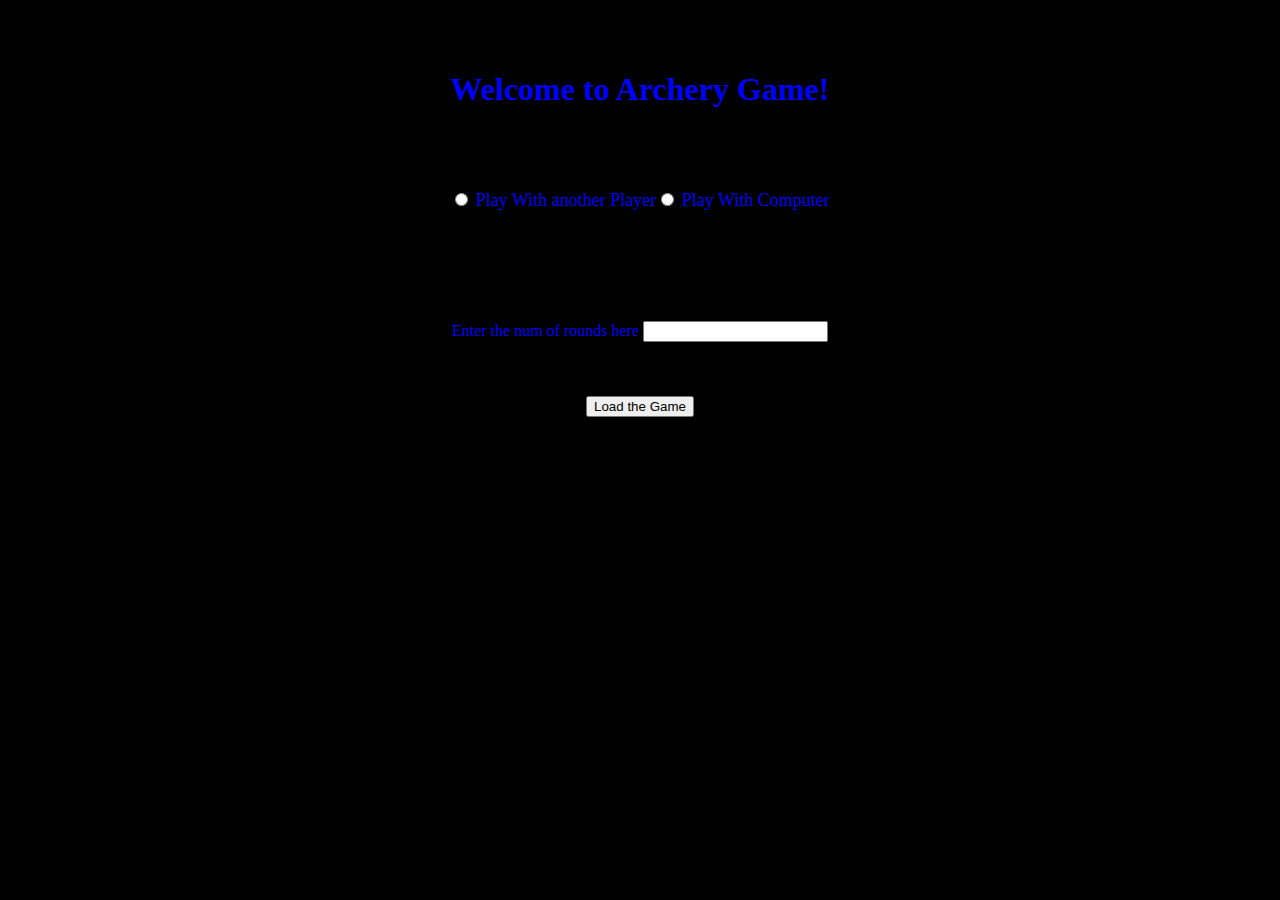
<file: index.html>
<!DOCTYPE html>

<html>

<head>
    <meta charset="utf-8">
    <meta http-equiv="X-UA-Compatible" content="IE=edge">
    <title></title>
    <meta name="description" content="">
    <meta name="viewport" content="width=device-width, initial-scale=1">
    <link rel="stylesheet" href="style.css">
</head>

<body>
    <form class="main">
        <h1>Welcome to Archery Game!</h1>
        <div class="playerSelectionCont">
            <div>
                <input id="playerSelection" type="radio" name="selection" value="twoPlayer">
                <label for="playerSelection">Play With another Player</label>
            </div>
            <div>
                <input id="computerSelection" type="radio" name="selection" value="computer">
                <label for="computerSelection">Play With Computer</label>
            </div>
        </div>
        <div class="roundSelection">
            <label for="roundsNumber">Enter the num of rounds here</label>
            <input id="roundsNumber" type="text">
        </div>
        <div class="loadGameButton">
            <button type="submit">Load the Game</button>
        </div>  
    </form>
    <script>
        const form = document.querySelector('.main')
        const roundNum = document.querySelector('#roundsNumber')

        form.addEventListener('submit', function (e) {
            e.preventDefault()
            const roundNumberValue = roundNum.value;

            const radio = document.querySelector('input[name= "selection"]:checked')
            localStorage.setItem('selection', radio.value)


            localStorage.setItem('roundsNum', roundNumberValue)

            window.location.href = "next.html"
        })
    </script>
</body>

</html>
</file>
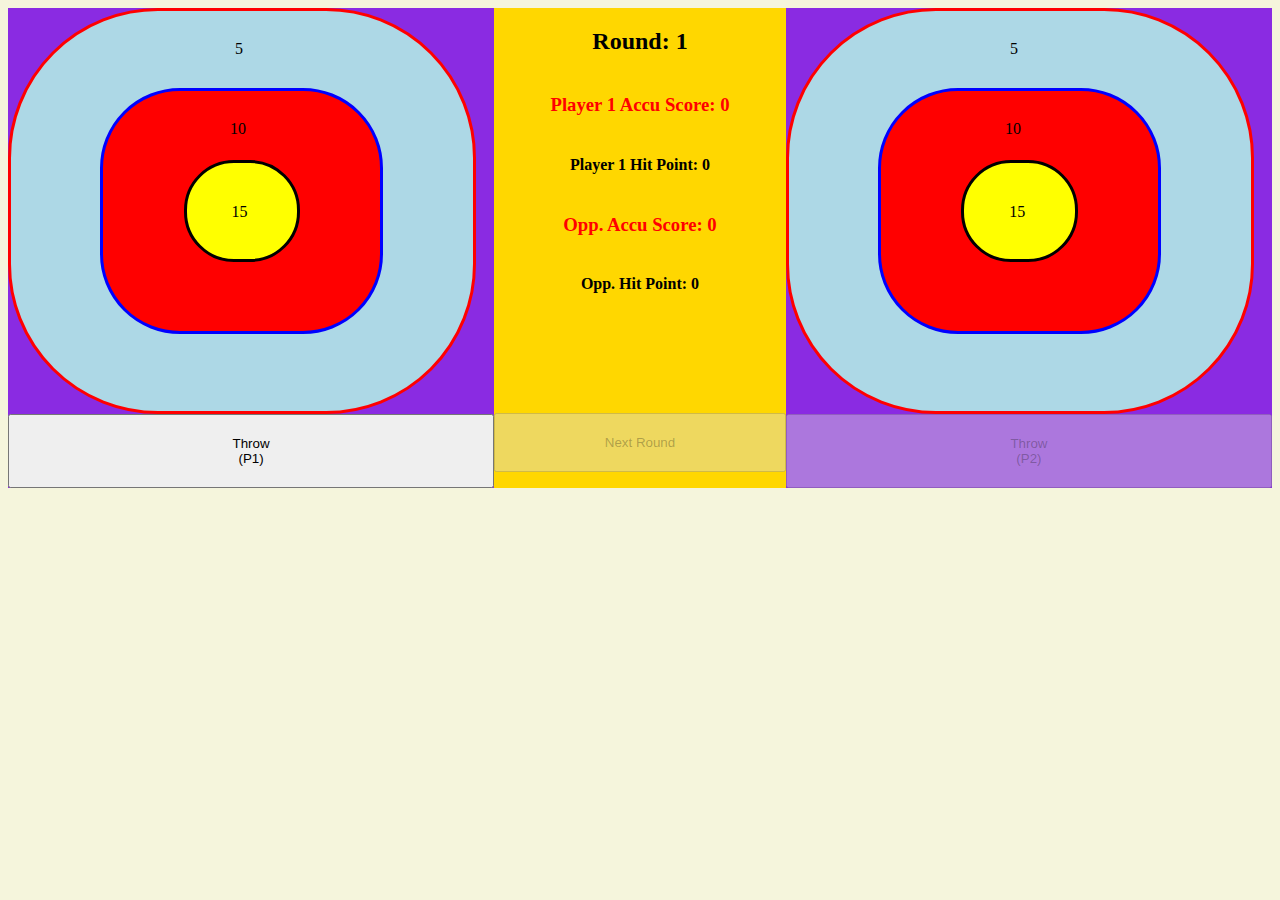
<file: gamePage.html>
<!DOCTYPE html>
<html>

<head>
    <meta charset="utf-8">
    <meta http-equiv="X-UA-Compatible" content="IE=edge">
    <title></title>
    <meta name="description" content="">
    <meta name="viewport" content="width=device-width, initial-scale=1">
    <link rel="stylesheet" href="style1.css">
</head>

<body>
    <div class="main">
        <div class="player1">
            <div class="board" id="board1">
                <div class="boardParent">
                    <div class="num">5</div>
                    <div class="boardChild">
                        <div class="num1">10</div>
                        <div class="boardGrandChild">
                            <div class="num2">15</div>
                        </div>
                    </div>
                </div>
            </div>
            <button id="player1Butt" onclick="main()">Throw <br> (P1)</button>
        </div>
        <div class="middle">
            <h2 class="roundInfo">Round info:</h2>
            <h3 id="player1AccuScore">Player 1 Accu score</h3>
            <h4 id="player1HitPoint">Player 1 hit point</h4>
            <h3 id="oppAccuScore">Opponent Accu score</h3>
            <h4 id="oppHitPoint">Opponent hit point</h4>
            <button id="roundUpButt" onclick="roundUp()">Next Round</button>
            <!-- <button onclick="compPlayer()">Replay</button> -->
        </div>
        <div class="player2">
            <div class="board" id="board2">
                <div class="boardParent">
                    <div class="numO">5</div>
                    <div class="boardChild">
                        <div class="numO1">10</div>
                        <div class="boardGrandChild">
                            <div class="numO2">15</div>

                        </div>
                    </div>
                </div>
            </div>
            <button id="player2Button" disabled="true" onclick="OppFun()">Throw <br> (P2)</button>
            <div class="popUp">
                <div class="disp">
                </div>
                <div>
                    <button id="rePlay" onclick="reLoad()">RePlay</button>
                    <button id="rePlay" onclick="goToSettings()">Go to Settings</button>
                </div>
            </div>
        </div>
    </div>
    </div>

    <script src="script.js" async defer></script>
</body>

</html>
</file>
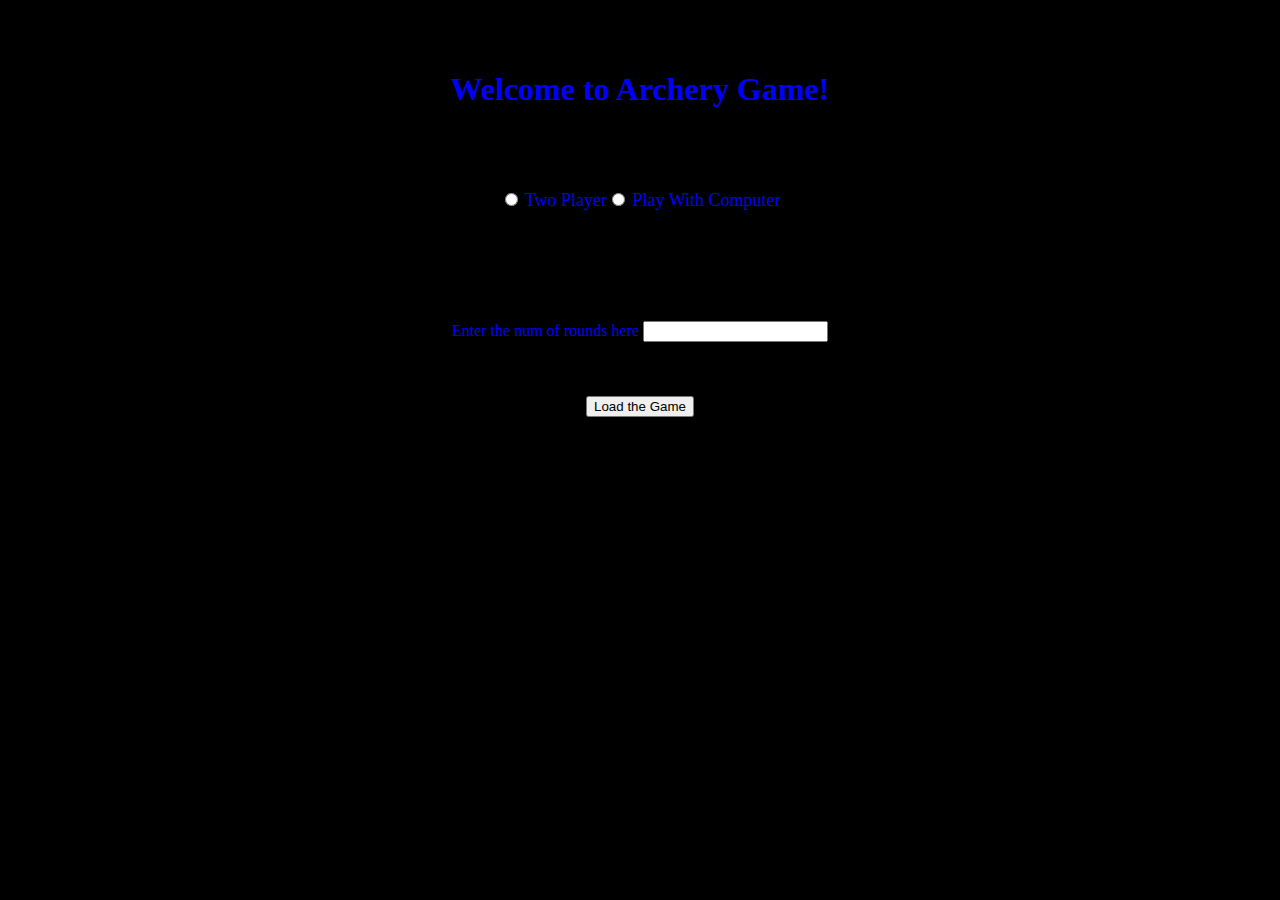
<file: initialPage.html>
<!DOCTYPE html>

<html>

<head>
    <meta charset="utf-8">
    <meta http-equiv="X-UA-Compatible" content="IE=edge">
    <title></title>
    <meta name="description" content="">
    <meta name="viewport" content="width=device-width, initial-scale=1">
    <link rel="stylesheet" href="style.css">
</head>

<body>
    <form class="main">
        <h1>Welcome to Archery Game!</h1>
        <div class="playerSelectionCont">
            <div>
                <input id="playerSelection" type="radio" name="selection" value="twoPlayer">
                <label for="playerSelection">Two Player</label>
            </div>
            <div>
                <input id="computerSelection" type="radio" name="selection" value="computer">
                <label for="computerSelection">Play With Computer</label>
            </div>
        </div>
        <div class="roundSelection">
            <label for="roundsNumber">Enter the num of rounds here</label>
            <input id="roundsNumber" type="text">
        </div>
        <div class="loadGameButton">
            <button type="submit">Load the Game</button>
        </div>
    </form>
    <script>
        const form = document.querySelector('.main')
        const roundNum = document.querySelector('#roundsNumber')

        form.addEventListener('submit', function (e) {
            e.preventDefault()
            const roundNumberValue = roundNum.value;

            const radio = document.querySelector('input[name= "selection"]:checked')
            localStorage.setItem('selection', radio.value)


            localStorage.setItem('roundsNum', roundNumberValue)

            window.location.href = "gamePage.html"
        })
    </script>
</body>

</html>
</file>
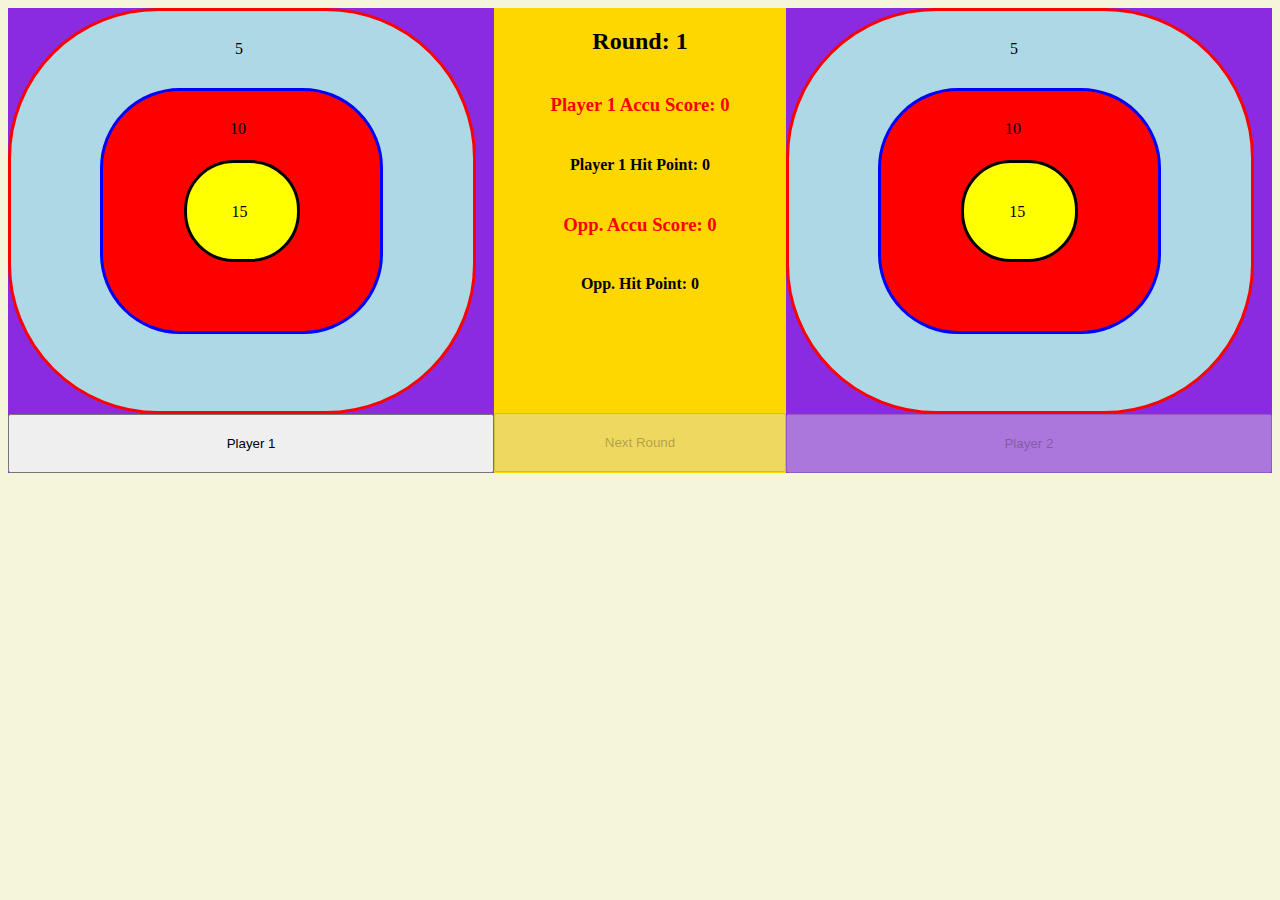
<file: next.html>
<!DOCTYPE html>
<html>

<head>
    <meta charset="utf-8">
    <meta http-equiv="X-UA-Compatible" content="IE=edge">
    <title></title>
    <meta name="description" content="">
    <meta name="viewport" content="width=device-width, initial-scale=1">
    <link rel="stylesheet" href="style1.css">
</head>

<body>
    <div class="main">
        <div class="player1">
            <div class="board" id="board1">
                <div class="boardParent">
                    <div class="num">5</div>
                    <div class="boardChild">
                        <div class="num1">10</div>
                        <div class="boardGrandChild">
                            <div class="num2">15</div>
                        </div>
                    </div>
                </div>
            </div>
            <button id="player1Butt" onclick="main()">Player 1</button>
        </div>
        <div class="middle">
            <h2 class="roundInfo">Round info:</h2>
            <h3 id="player1AccuScore">Player 1 Accu score</h3>
            <h4 id="player1HitPoint">Player 1 hit point</h4>
            <h3 id="oppAccuScore">Opponent Accu score</h3>
            <h4 id="oppHitPoint">Opponent hit point</h4>
            <button id="roundUpButt" onclick="roundUp()">Next Round</button>
            <!-- <button onclick="compPlayer()">Replay</button> -->
        </div>
        <div class="player2">
            <div class="board" id="board2">
                <div class="boardParent">
                    <div class="numO">5</div>
                    <div class="boardChild">
                        <div class="numO1">10</div>
                        <div class="boardGrandChild">
                            <div class="numO2">15</div>

                        </div>
                    </div>
                </div>
            </div>
            <button id="player2Button" disabled="true" onclick="OppFun()">Player 2</button>
            <div class="popUp">
                <div class="disp">
                </div>
                <div>
                    <button id="rePlay" onclick="reLoad()">RePlay</button>
                    <button id="rePlay" onclick="goToSettings()">Go to Settings</button>
                </div>
            </div>
        </div>
    </div>
    </div>

    <script src="script.js" async defer></script>
</body>

</html>
</file>
<file: style.css>
body {
    background-color: black;

}

.main {
    margin-top: 50px;
    height: 100%;
    width: 100%;
    display: flex;
    align-items: center;
    justify-self: center;
    flex-direction: column;
    background-color: black;
}

form {
    /* color: black; */
    height: 100%;
}

.playerSelectionCont {
    display: flex;
    flex-direction: row;
    justify-content: center;
    align-items: center;
    /* background-color: aliceblue; */
    height: 20%;
    width: 40%;
    margin: 40px;
    padding: 20px;
    font-size: large;
    color: blue;
}

.roundSelection {
    margin: 30px;
    padding: 20px;
    color: blue;
}

.loadGameButton {
    /* background-color: #04AA6D; */
    /* Green */
    border: none;
    color: red;
    text-align: center;
    text-decoration: none;

    font-size: 16px;
    margin: 4px 2px;
    cursor: pointer;


}

h1 {
    color: blue;
}

.loadGameButton:hover {
    border-radius: 20px;
    border: solid red;
    cursor: pointer;
    padding: 10px;
}
</file>
<file: style1.css>
body {
    background-color: beige;
}

.main {
    background-color: aqua;
    display: flex;
    flex-direction: row;
    flex-wrap: nowrap;
    justify-content: space-between;
    flex-grow: 1 2 1;
}

.player1 {
    display: inline-flex;
    flex-direction: column;
    background-color: blueviolet;
    width: 50%;

}

.board {
    /* display: flex;
    flex-direction: row; */
    width: 190%;

}

.boardGrandChild {
    border: solid black;
    height: 40%;
    width: 40%;
    border-radius: 50px;
    background-color: yellow;
}

.boardChild {
    border: solid blue;
    height: 60%;
    width: 60%;
    display: flex;
    align-items: center;
    justify-content: center;
    border-radius: 80px;
    background-color: red;
}

.popUp {
    height: 100px;
    width: 200px;
    position: absolute;
    background-color: lightcoral;
    left: 42%;
    top: 50%;
    display: none;
    align-items: center;
    justify-content: center;
    color: rgb(66, 60, 60);
    border: solid black;
    font-family: Arial, Helvetica, sans-serif;
    flex-direction: column;
}

.boardParent {
    border: solid red;
    height: 400px;
    width: 50%;
    display: flex;
    justify-content: center;
    align-items: center;
    border-radius: 150px;
    background-color: lightblue;
}

button {
    padding: 20px;
}

.player2 {
    display: inline-flex;
    flex-direction: column;
    background-color: blueviolet;
    width: 50%;

}

h3 {
    color: red;
}

.middle {
    display: flex;
    flex-wrap: nowrap;
    width: 30%;
    flex-direction: column;
    text-align: center;
    background-color: gold;
}

img {
    height: 40px;
    width: 40px;
    mix-blend-mode: multiply;
    color: black;
    font-weight: bolder;
    transition: transform 1s ease-in;
    transform: rotateX('90');
}

#roundUpButt {
    margin-top: 98px;
}

#rePlay {
    padding: 5px;
}

.disp {
    padding-bottom: 15px;
}

.num {
    position: absolute;
    top: 40px;
    left: 235px;
}

.num1 {
    position: absolute;
    top: 120px;
    left: 230px;
}

.num2 {
    position: relative;
    top: 40px;
    left: 45px;
}

.numO {
    position: absolute;
    top: 40px;
    left: 1010px;
}

.numO1 {
    position: absolute;
    top: 120px;
    left: 1005px;
}

.numO2 {
    position: relative;
    top: 40px;
    left: 45px;
}

button:hover,
#roundUpButt:hover {
    transform: translateY(-5%);
    transition: transform 2ms ease-in-out;
    border-radius: 20px;
    border: solid red;
}
</file>
